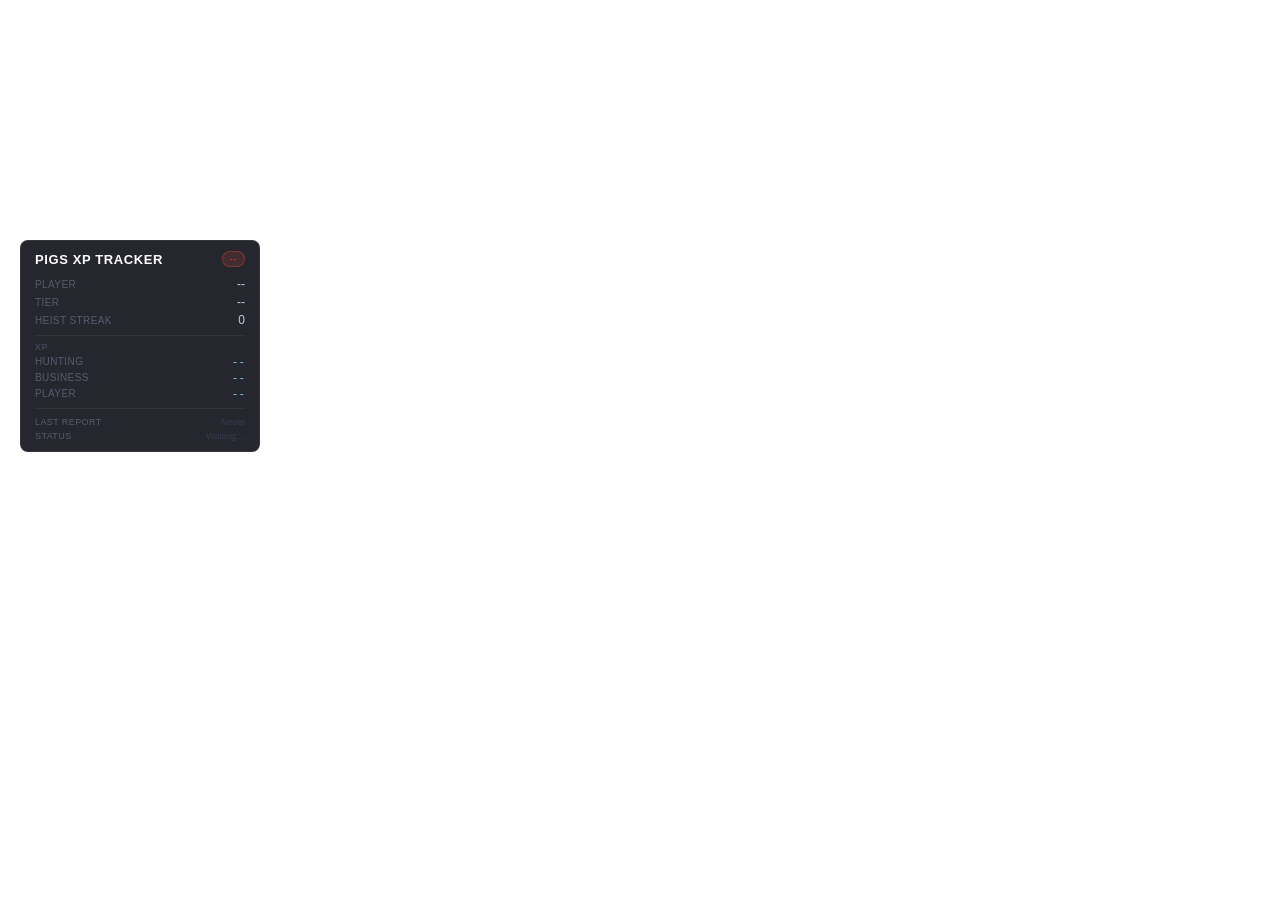
<file: XpTracker/userapp/userapp.html>
<!DOCTYPE html>
<html lang="en">
<head>
    <meta charset="UTF-8">
    <title>PIGS XP Tracker</title>
    <link rel="stylesheet" href="userapp.css">
</head>
<body>
    <div id="tracker">
        <div class="header">
            <span class="title">PIGS XP Tracker</span>
            <span id="job-badge" class="badge badge-inactive">--</span>
        </div>

        <div class="row">
            <span class="label">Player</span>
            <span id="player-name" class="value">--</span>
        </div>
        <div class="row">
            <span class="label">Tier</span>
            <span id="tier-value" class="value">--</span>
        </div>
        <div class="row">
            <span class="label">Heist Streak</span>
            <span id="streak-value" class="value">0</span>
        </div>

        <div class="divider"></div>
        <div class="section-title">XP</div>

        <div class="row">
            <span class="label">Hunting</span>
            <span id="hunt-xp" class="value xp-value">--</span>
        </div>
        <div class="row">
            <span class="label">Business</span>
            <span id="biz-xp" class="value xp-value">--</span>
        </div>
        <div class="row">
            <span class="label">Player</span>
            <span id="player-xp" class="value xp-value">--</span>
        </div>

        <div class="divider"></div>

        <div class="row footer-row">
            <span class="label">Last report</span>
            <span id="last-report" class="value muted">Never</span>
        </div>
        <div class="row footer-row">
            <span class="label">Status</span>
            <span id="report-status" class="value muted">Waiting…</span>
        </div>
    </div>

    <script src="userapp.js"></script>
</body>
</html>
</file>
<file: XpTracker/userapp/userapp.css>
/* PIGS XP Tracker – userapp.css
   Dark translucent overlay designed for FiveM NUI environment */

/* ── Design tokens ──────────────────────────────────────────────────────── */

:root {
    /* Palette */
    --clr-bg:           rgba(8, 10, 18, 0.88);
    --clr-border:       rgba(255, 255, 255, 0.08);
    --clr-divider:      rgba(255, 255, 255, 0.06);

    --clr-text:         #d8d8d8;
    --clr-text-heading: #ffffff;
    --clr-text-value:   #c8c8d8;
    --clr-text-label:   #5a5a6e;
    --clr-text-section: #444458;
    --clr-text-muted:   #3a3a50;
    --clr-xp:           #7ecfff;

    --clr-ok:           #2ecc71;
    --clr-ok-bg:        rgba(46, 204, 113, 0.2);
    --clr-ok-border:    rgba(46, 204, 113, 0.45);

    --clr-error:        #e74c3c;
    --clr-error-dim:    #c0392b;
    --clr-error-bg:     rgba(231, 76, 60, 0.15);
    --clr-error-border: rgba(231, 76, 60, 0.35);

    /* Typography */
    --font-ui:   'Segoe UI', Tahoma, Geneva, Verdana, sans-serif;
    --font-mono: 'Consolas', 'Courier New', monospace;
    --fs-base:   13px;

    /* Spacing */
    --panel-radius: 8px;
    --panel-pad-x:  14px;
    --panel-pad-top: 10px;
    --panel-pad-bot:  8px;
}

/* ── Reset ──────────────────────────────────────────────────────────────── */

*, *::before, *::after {
    margin: 0;
    padding: 0;
    box-sizing: border-box;
}

body {
    background: transparent;
    font-family: var(--font-ui);
    font-size: var(--fs-base);
    color: var(--clr-text);
    pointer-events: none;       /* don't block clicks outside the panel */
}

/* ── Panel ──────────────────────────────────────────────────────────────── */

#tracker {
    pointer-events: auto;
    position: fixed;
    top: 240px;
    left: 20px;
    width: 240px;
    background: var(--clr-bg);
    border: 1px solid var(--clr-border);
    border-radius: var(--panel-radius);
    padding: var(--panel-pad-top) var(--panel-pad-x) var(--panel-pad-bot);
    backdrop-filter: blur(6px);
    -webkit-backdrop-filter: blur(6px);
    user-select: none;
    will-change: top, left;
    transition: width 0.3s ease, height 0.3s ease;
}

/* ── Header ─────────────────────────────────────────────────────────────── */

.header {
    display: flex;
    justify-content: space-between;
    align-items: center;
    margin-bottom: 8px;
    cursor: move;
    pointer-events: auto;
}

.header * {
    pointer-events: none;
}

.title {
    font-weight: 700;
    font-size: var(--fs-base);
    color: var(--clr-text-heading);
    letter-spacing: 0.6px;
    text-transform: uppercase;
}

/* ── Badge (job indicator) ───────────────────────────────────────────────── */

.badge {
    font-size: 9px;
    font-weight: 700;
    padding: 2px 7px;
    border-radius: 10px;
    text-transform: uppercase;
    letter-spacing: 0.6px;
    transition: background 0.3s, color 0.3s;
}

.badge-active {
    background: var(--clr-ok-bg);
    color: var(--clr-ok);
    border: 1px solid var(--clr-ok-border);
}

.badge-inactive {
    background: var(--clr-error-bg);
    color: var(--clr-error-dim);
    border: 1px solid var(--clr-error-border);
}

/* ── Rows ────────────────────────────────────────────────────────────────── */

.row {
    display: flex;
    justify-content: space-between;
    align-items: baseline;
    padding: 2px 0;
}

.label {
    color: var(--clr-text-label);
    font-size: 10px;
    text-transform: uppercase;
    letter-spacing: 0.4px;
    flex-shrink: 0;
}

.value {
    color: var(--clr-text-value);
    font-weight: 500;
    font-size: 12px;
    text-align: right;
}

.xp-value {
    font-family: var(--font-mono);
    font-size: 11px;
    color: var(--clr-xp);
}

/* ── Section title ───────────────────────────────────────────────────────── */

.section-title {
    font-size: 9px;
    font-weight: 700;
    color: var(--clr-text-section);
    text-transform: uppercase;
    letter-spacing: 0.6px;
    margin: 3px 0 2px;
}

/* ── Divider ─────────────────────────────────────────────────────────────── */

.divider {
    height: 1px;
    background: var(--clr-divider);
    margin: 6px 0;
}

/* ── Footer ─────────────────────────────────────────────────────────────── */

.footer-row .label,
.footer-row .value {
    font-size: 9px;
}

.muted { color: var(--clr-text-muted); }

/* ── Status colours ──────────────────────────────────────────────────────── */

.status-error { color: var(--clr-error); }
.status-ok    { color: var(--clr-ok); }
</file>
